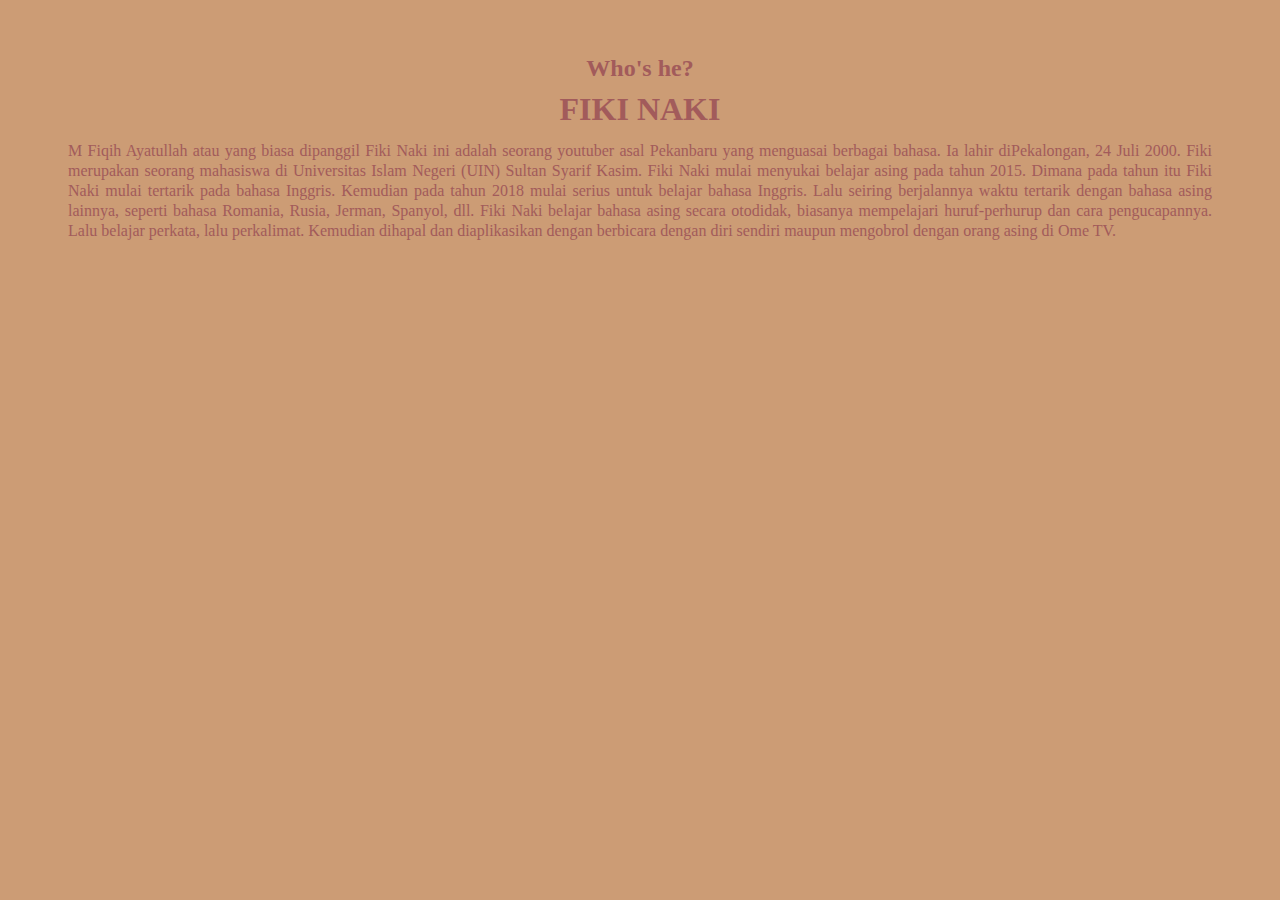
<file: UAS/about.html>
<!DOCTYPE html>
<html lang="en">
<head>
    <meta charset="UTF-8">
    <meta name="viewport" content="width=device-width, initial-scale=1.0">
    <title>About Fiki Naki</title>
    <link rel="stylesheet" href="style1.css">
    <script src="script.js" defer></script> 
</head>
<body bgcolor='#CC9C75' text='#A25B5B'>
    <nav>
        <div class="about">
            <p class="deskripsi"></p>
            <h2>Who's he?</h2>
            <h1>FIKI NAKI</h1>
            <p align="justify">M Fiqih Ayatullah atau yang biasa dipanggil Fiki Naki ini adalah seorang youtuber
                asal Pekanbaru yang menguasai berbagai bahasa.
                Ia lahir diPekalongan, 24 Juli 2000. Fiki merupakan seorang mahasiswa di Universitas Islam Negeri (UIN) Sultan Syarif Kasim.
            Fiki Naki mulai menyukai belajar asing pada tahun 2015. Dimana pada tahun itu Fiki Naki mulai tertarik pada bahasa Inggris. 
            Kemudian pada tahun 2018 mulai serius untuk belajar bahasa Inggris. Lalu seiring berjalannya waktu tertarik dengan bahasa asing lainnya,
            seperti bahasa Romania, Rusia, Jerman, Spanyol, dll.
            Fiki Naki belajar bahasa asing secara otodidak, biasanya mempelajari huruf-perhurup dan cara pengucapannya. 
            Lalu belajar perkata, lalu perkalimat. Kemudian dihapal dan diaplikasikan dengan berbicara dengan diri sendiri maupun mengobrol dengan orang asing di Ome TV.</p>
        </div>
    </nav>
</body>
</html>
</file>
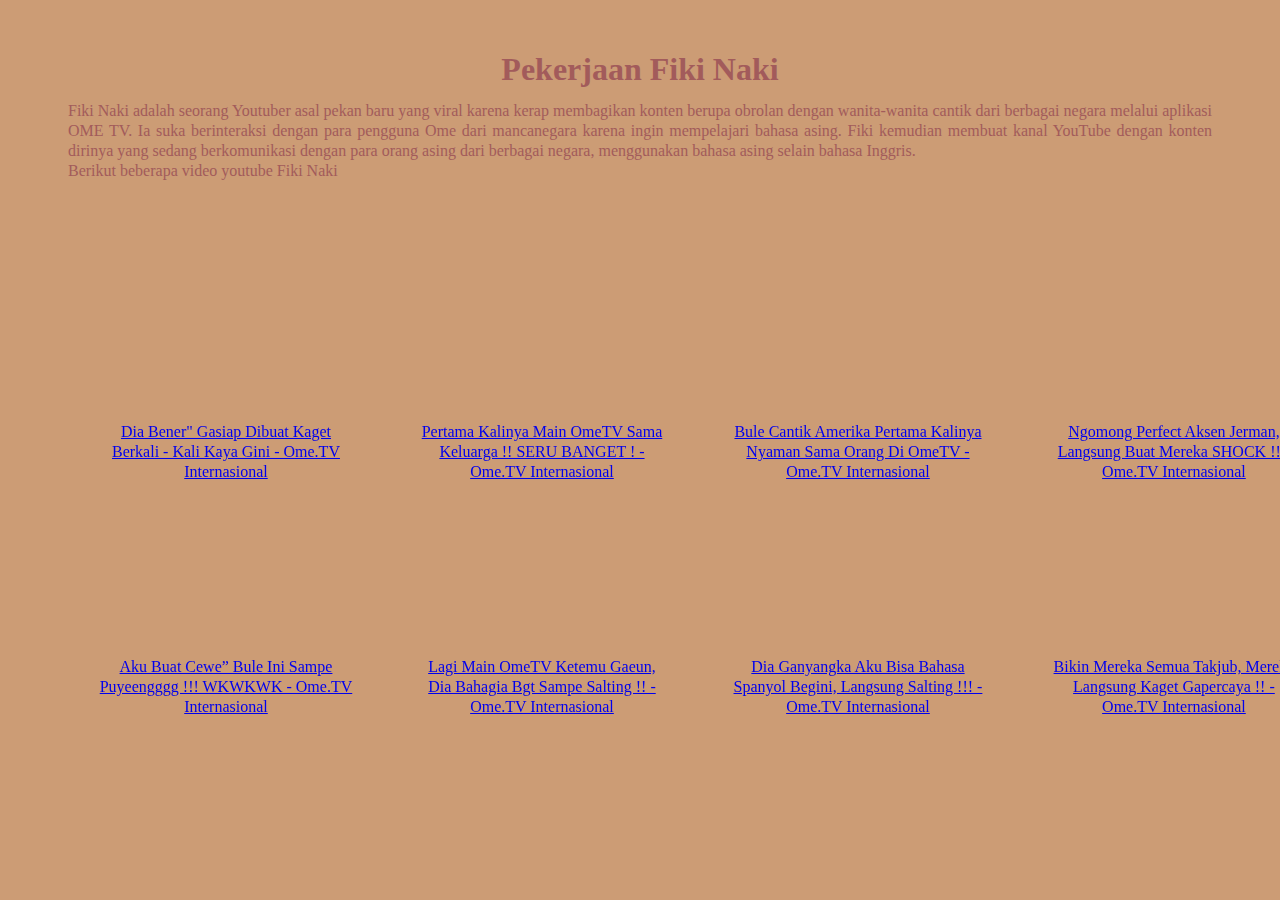
<file: UAS/work.html>
<!DOCTYPE html>
<html lang="en">
<head>
    <meta charset="UTF-8">
    <meta name="viewport" content="width=device-width, initial-scale=1.0">
    <title>About Fiki Naki</title>
    <link rel="stylesheet" href="style2.css">
    <script src="script.js" defer></script> 
</head>
<body bgcolor='#CC9C75' text='#A25B5B'>
    <nav>
        <div class="about">
            <p class="deskripsi"></p>
            <h1>Pekerjaan Fiki Naki</h1>
            <p align="justify">Fiki Naki adalah seorang Youtuber asal pekan baru yang viral karena kerap membagikan konten berupa obrolan dengan wanita-wanita cantik dari berbagai negara melalui aplikasi OME TV.
                Ia suka berinteraksi dengan para pengguna Ome dari mancanegara karena ingin mempelajari bahasa asing.
                Fiki kemudian membuat kanal YouTube dengan konten dirinya yang sedang berkomunikasi dengan para orang asing dari berbagai negara, menggunakan bahasa asing selain bahasa Inggris.
                <br />Berikut beberapa video youtube Fiki Naki</p>
        </div>
        <div class="content-list">
            <div class="video-list">
                <iframe width="250" height="150" src="https://www.youtube.com/embed/mut6Nue_4jM" 
                title="YouTube video player" frameborder="0" 
                allow="accelerometer; autoplay; clipboard-write; encrypted-media; gyroscope; picture-in-picture" allowfullscreen>
                </iframe>
                <a href="https://www.youtube.com/watch?v=mut6Nue_4jM" target="blank">
                    Dia Bener" Gasiap Dibuat Kaget Berkali - Kali Kaya Gini - Ome.TV Internasional
                </a>
            </div>
            <div class="video-list">
                <iframe width="250" height="150" src="https://www.youtube.com/embed/WrzLg1sOTyA" 
                title="YouTube video player" frameborder="0" 
                allow="accelerometer; autoplay; clipboard-write; encrypted-media; gyroscope; picture-in-picture" allowfullscreen>
                </iframe>
                <a href="https://www.youtube.com/watch?v=WrzLg1sOTyA" target="blank">
                    Pertama Kalinya Main OmeTV Sama Keluarga !! SERU BANGET ! - Ome.TV Internasional
                </a>
            </div>
            <div class="video-list">
                <iframe width="250" height="150" src="https://www.youtube.com/embed/TSzFedcXHo0" 
                title="YouTube video player" frameborder="0" 
                allow="accelerometer; autoplay; clipboard-write; encrypted-media; gyroscope; picture-in-picture" allowfullscreen>
                </iframe>
                <a href="https://www.youtube.com/watch?v=TSzFedcXHo0&t=27s" target="blank">
                    Bule Cantik Amerika Pertama Kalinya Nyaman Sama Orang Di OmeTV - Ome.TV Internasional
                </a>
            </div>
            <div class="video-list">
                <iframe width="250" height="150" src="https://www.youtube.com/embed/yzG7GVqKw_o" 
                title="YouTube video player" frameborder="0" 
                allow="accelerometer; autoplay; clipboard-write; encrypted-media; gyroscope; picture-in-picture" allowfullscreen>
                </iframe>
                <a href="https://www.youtube.com/watch?v=yzG7GVqKw_o" target="blank">
                    Ngomong Perfect Aksen Jerman, Langsung Buat Mereka SHOCK !! - Ome.TV Internasional
                </a>
            </div>
            <div class="video-list">
                <iframe width="250" height="150" src="https://www.youtube.com/embed/Cq3hl0Z355Q" 
                title="YouTube video player" frameborder="0" 
                allow="accelerometer; autoplay; clipboard-write; encrypted-media; gyroscope; picture-in-picture" allowfullscreen></iframe>
                <a href="https://www.youtube.com/embed/Cq3hl0Z355Q" target="blank">
                    Aku Buat Cewe” Bule Ini Sampe Puyeengggg !!! WKWKWK - Ome.TV Internasional
                </a>
            </div>
            <div class="video-list">
                <iframe width="250" height="150" src="https://www.youtube.com/embed/ADYkOv9sTTU" 
                title="YouTube video player" frameborder="0" 
                allow="accelerometer; autoplay; clipboard-write; encrypted-media; gyroscope; picture-in-picture" allowfullscreen></iframe>
                <a href="https://www.youtube.com/embed/ADYkOv9sTTU" target="blank">
                    Lagi Main OmeTV Ketemu Gaeun, Dia Bahagia Bgt Sampe Salting !! - Ome.TV Internasional
                </a>
            </div>
            <div class="video-list">
                <iframe width="250" height="150" src="https://www.youtube.com/embed/nPe-JybUC6I" 
                title="YouTube video player" frameborder="0" 
                allow="accelerometer; autoplay; clipboard-write; encrypted-media; gyroscope; picture-in-picture" allowfullscreen></iframe>
                <a href="https://www.youtube.com/embed/nPe-JybUC6I" target="blank">
                    Dia Ganyangka Aku Bisa Bahasa Spanyol Begini, Langsung Salting !!! - Ome.TV Internasional
                </a>
            </div>
            <div class="video-list">
                <iframe width="250" height="150" src="https://www.youtube.com/embed/DaVjWILzc0k" 
                title="YouTube video player" frameborder="0" 
                allow="accelerometer; autoplay; clipboard-write; encrypted-media; gyroscope; picture-in-picture" allowfullscreen></iframe>
                <a href="https://www.youtube.com/watch?v=DaVjWILzc0k" target="blank">
                    Bikin Mereka Semua Takjub, Mereka Langsung Kaget Gapercaya !! - Ome.TV Internasional
                </a>
            </div>
    </nav>
</body>
</html>
</file>
<file: UAS/style1.css>
div {
    text-align: center;
    line-height: 20px;
    padding:10px;
    display: inline-block;
    margin: 20px 50px;
    background: #CC9C75;
}
</file>
<file: UAS/style2.css>
div {
    text-align: center;
    line-height: 20px;
    padding:10px;
    display: inline-block;
    margin: 20px 50px;
    background: #CC9C75;
}

.content-list {
    width: 100%;
    position: relative;
    display: flex;
    flex-wrap: wrap;
}

.video-list {
    width: 20%;
    margin: 0 auto;
}

.video-list p {
    font-family: 'comic sans ms';
    font-weight: 800;
    font-size: 20px;
    text-align: center;
    color: #A25B5B;
}
</file>
